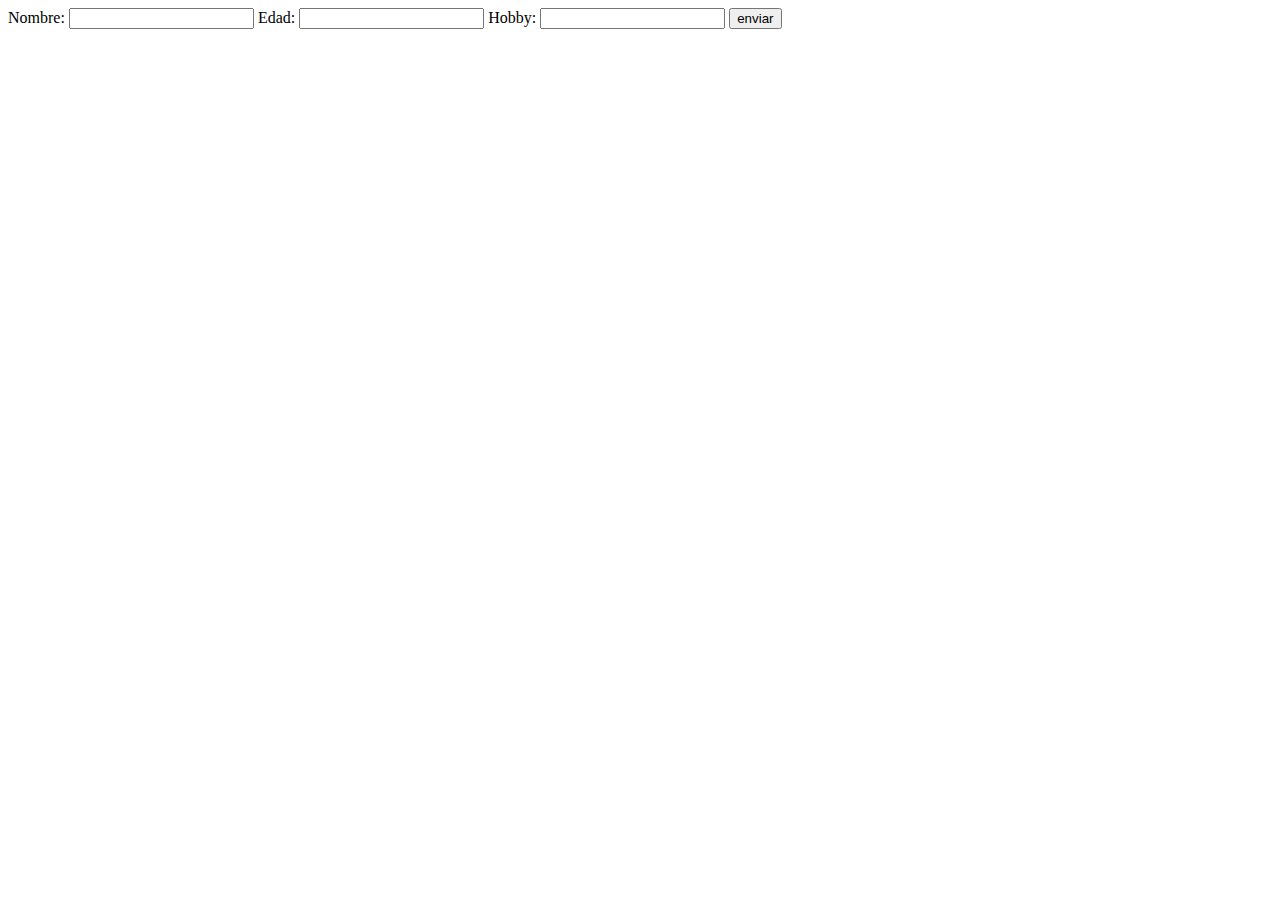
<file: students/pedro-matas/practica14-listeners/index.html>
<!DOCTYPE html>
<html lang="en">
<head>
    <meta charset="UTF-8">
    <meta http-equiv="X-UA-Compatible" content="IE=edge">
    <meta name="viewport" content="width=device-width, initial-scale=1.0">
    <title>Document</title>
</head>
<body>
    <form action="">
        <label for="nombre">Nombre:</label>
        <input type="text" id="nombre" name="nombre">
        <label for="edad">Edad:</label>
        <input type="number" id="edad" name="edad">
        <label for="hobby">Hobby:</label>
        <input type="text" id="hobbie" name="hobbie">
        <button class="enviar">enviar</button>
   
    </form>
    <script src="./index.js"></script>
</body>
</html>
</file>
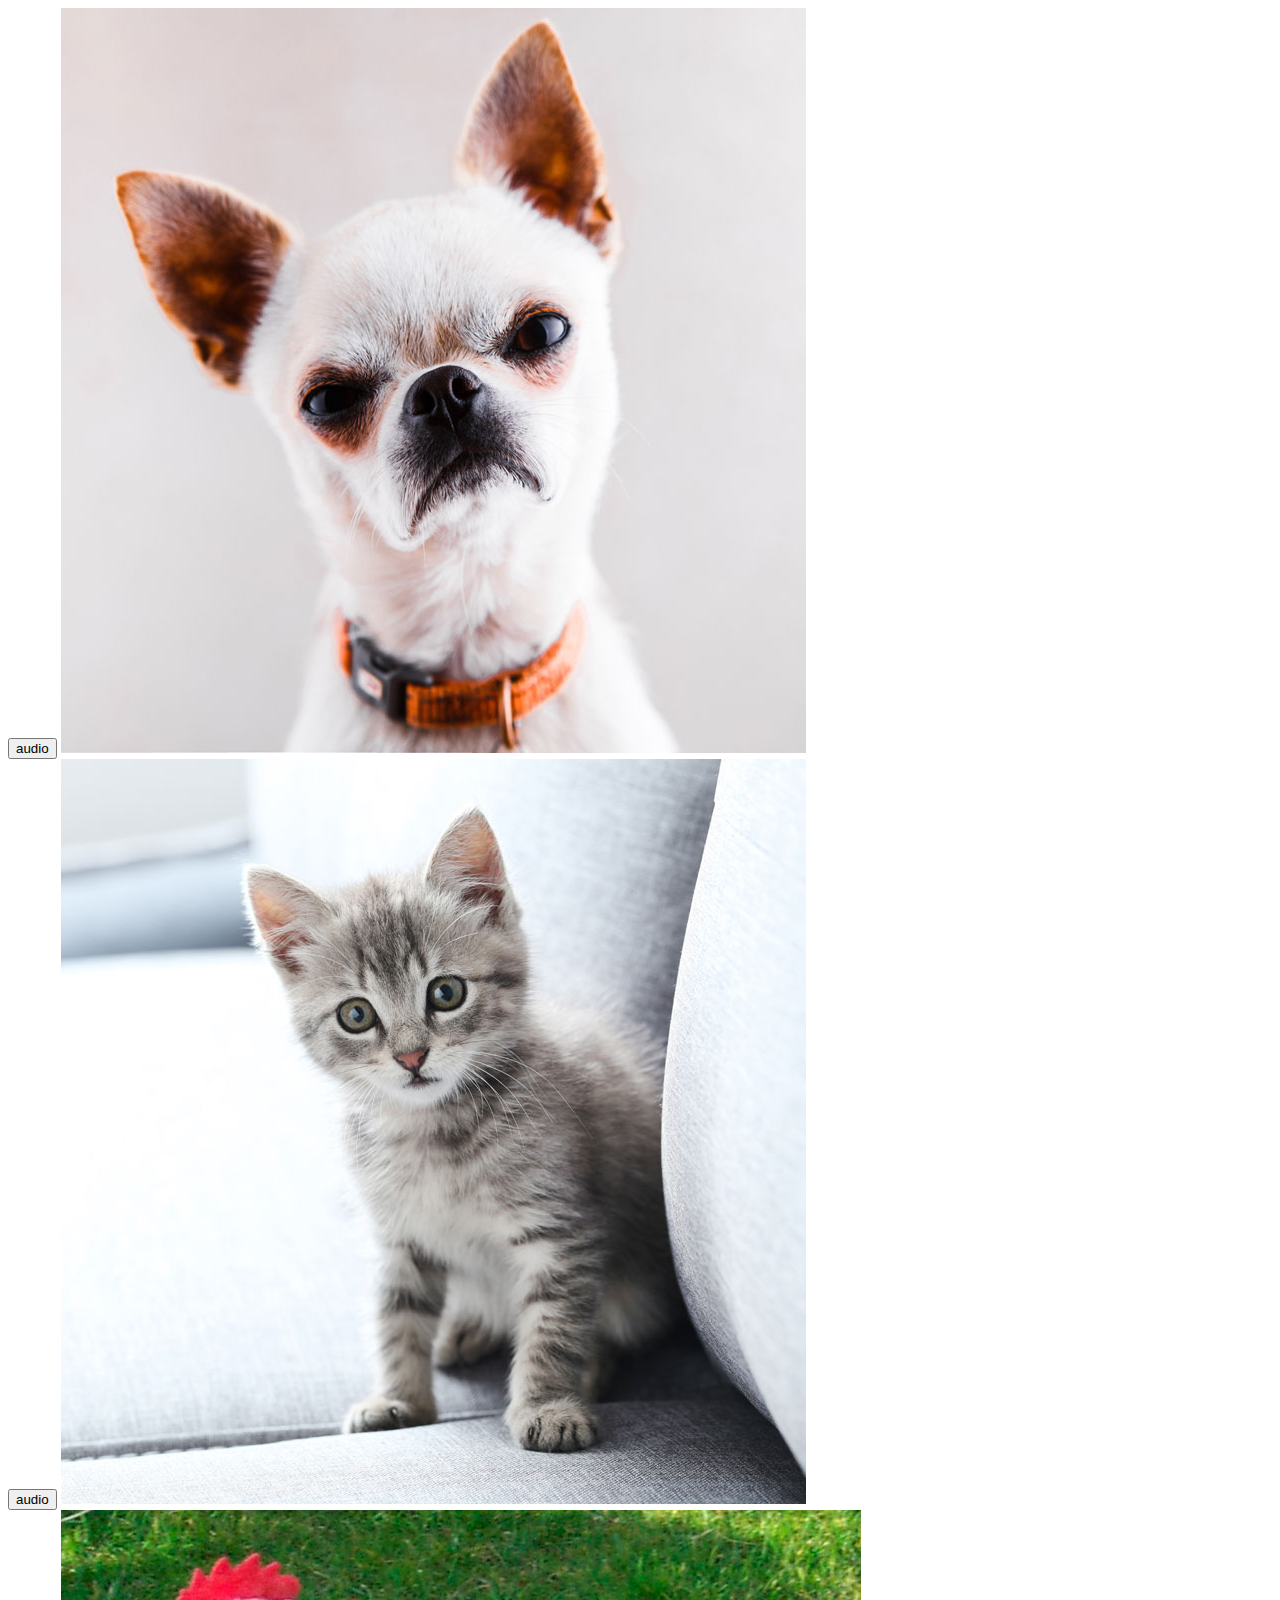
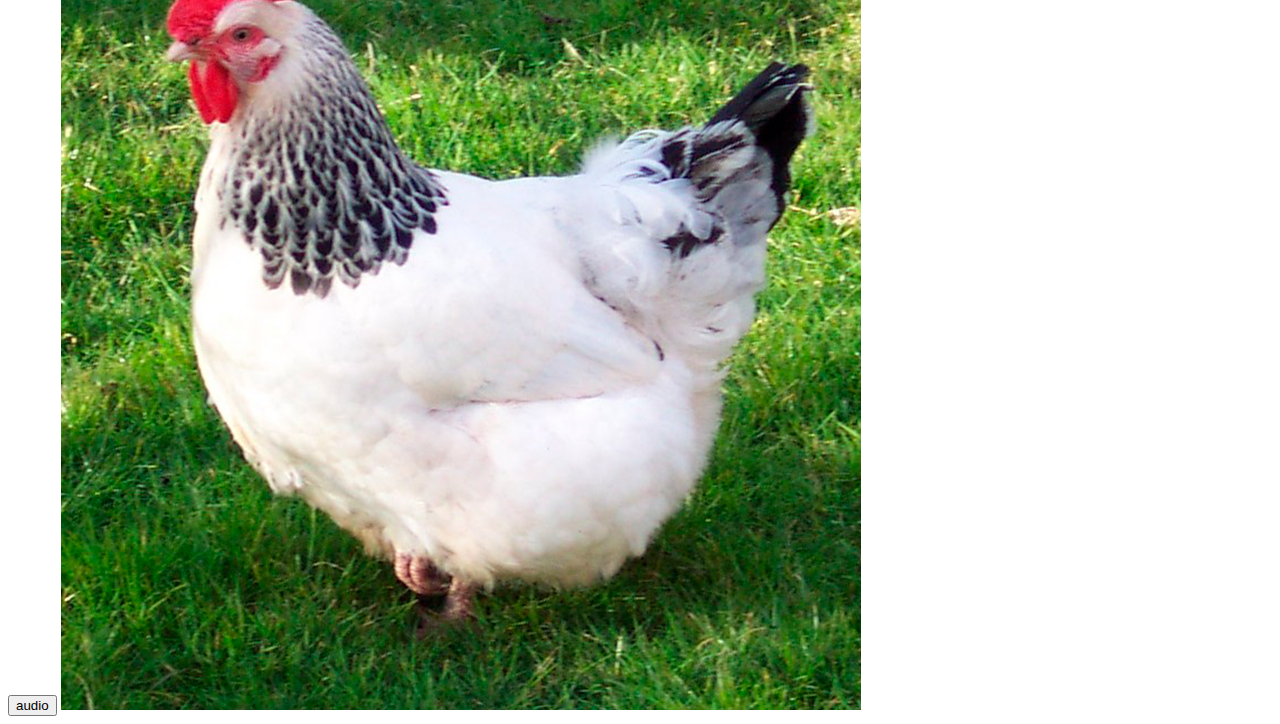
<file: students/pedro-matas/practica15-poo/index.html>
<!DOCTYPE html>
<html lang="en">
<head>
    <meta charset="UTF-8">
    <meta http-equiv="X-UA-Compatible" content="IE=edge">
    <meta name="viewport" content="width=device-width, initial-scale=1.0">
    <title>Document</title>
</head>
<body>
    
<div class="perro">
    <button class="audio-perro">audio</button>
</div>
<div class="gato">
    <button class="audio-gato">audio</button>
</div>
<div class="gallina">
    <button class="audio-gallina">audio</button>
</div>

    <!-- <audio src="./sonido-perro.mp3" class="audio-perro"></audio> -->
    <!-- // <img src="./perro.jpg" alt="" class="img-perro"> -->

    <script src="./index.js"></script>
</body>
</html>
</file>
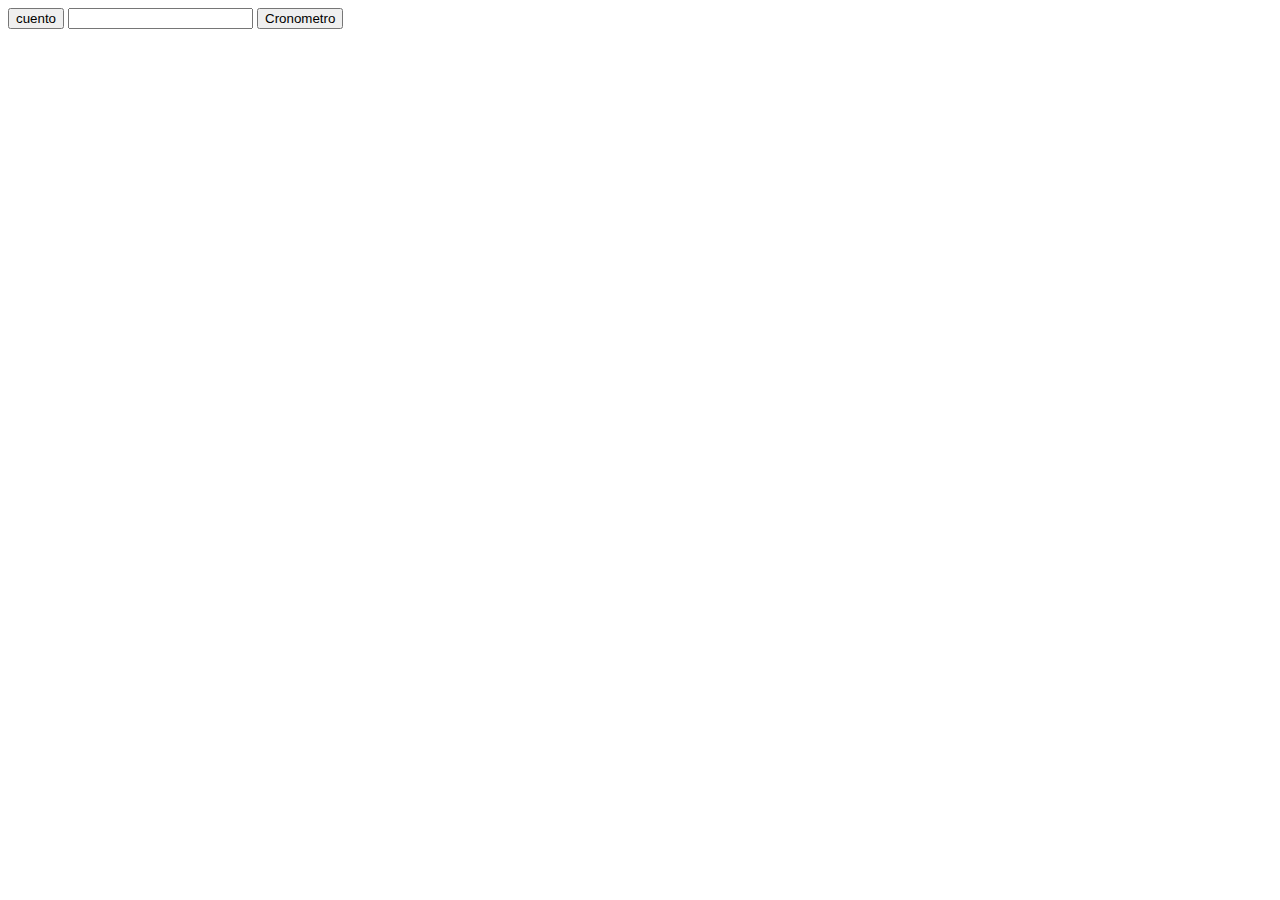
<file: students/pedro-matas/practica15-promesas/index.html>
<!DOCTYPE html>
<html lang="en">
<head>
    <meta charset="UTF-8">
    <meta http-equiv="X-UA-Compatible" content="IE=edge">
    <meta name="viewport" content="width=device-width, initial-scale=1.0">
    <title>Document</title>
</head>
<body>

    <button class="btnContar">cuento</button>
    <input type="text" class="nCronometro" >
    <button class="bCronometro">Cronometro</button>
    <script src="./index.js"></script>
</body>
</html>
</file>
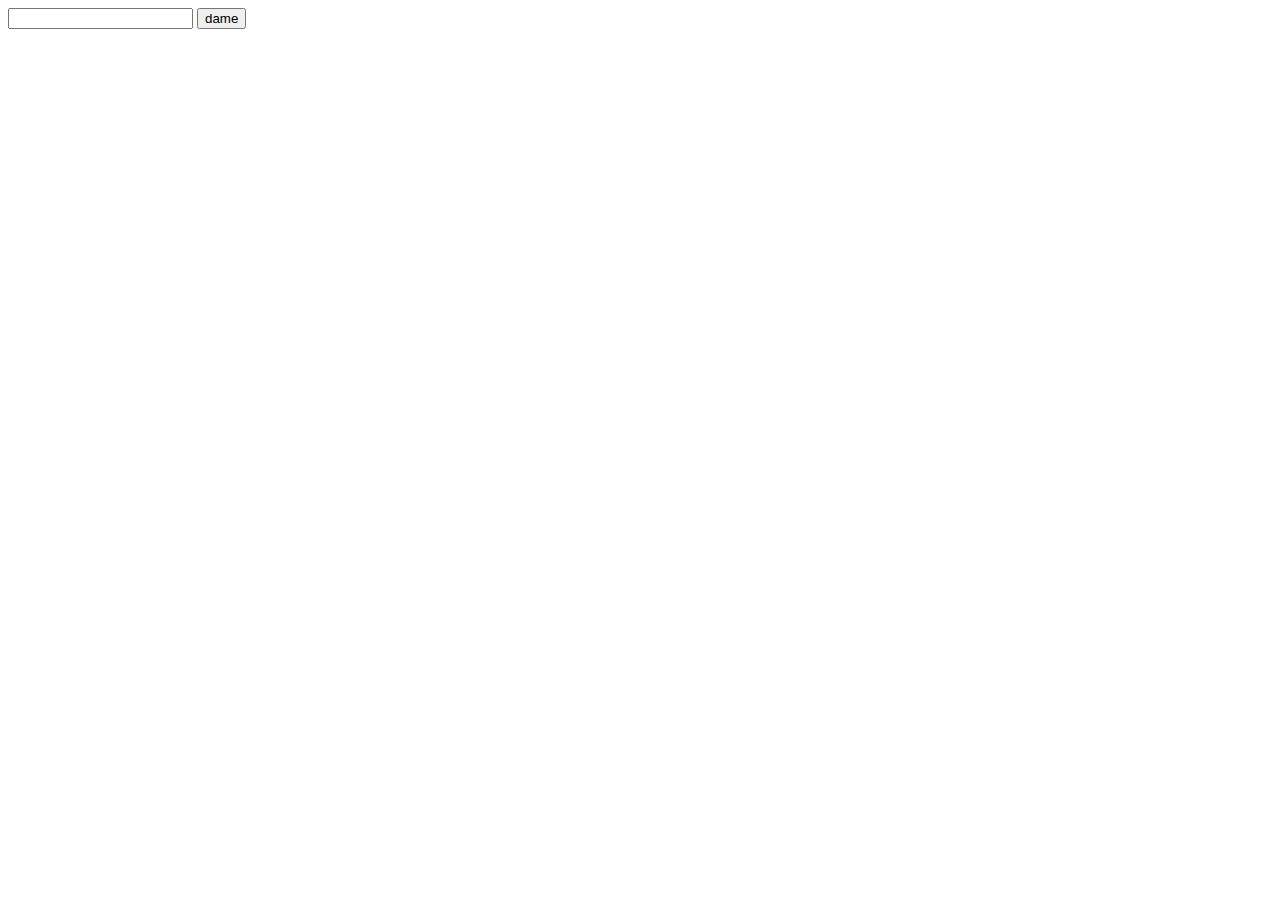
<file: students/pedro-matas/practica14-listeners/form.html>
<!DOCTYPE html>
<html lang="en">
<head>
    <meta charset="UTF-8">
    <meta http-equiv="X-UA-Compatible" content="IE=edge">
    <meta name="viewport" content="width=device-width, initial-scale=1.0">
    <title>Document</title>
</head>
<body>
    
    <form action="" class="form__container">
        <input type="text" class="texto" name="texto">
        <button type="submit" class="boton">dame</button>
    </form>
    <ul class="lista">

    </ul>

    <script src="./form.js"></script>
</body>
</html>
</file>
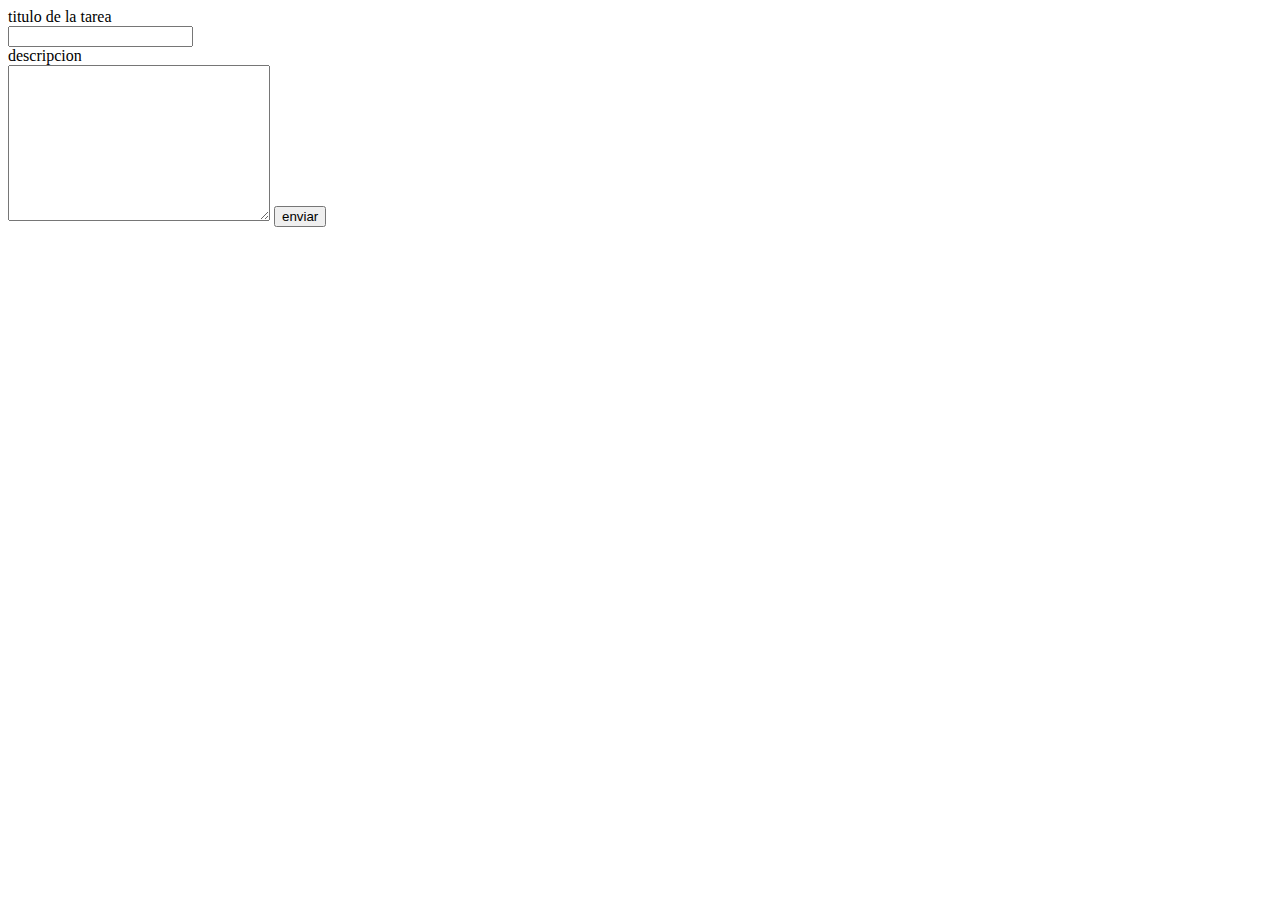
<file: students/pedro-matas/practica14-listeners/gestion.html>
<!DOCTYPE html>
<html lang="en">
<head>
    <meta charset="UTF-8">
    <meta http-equiv="X-UA-Compatible" content="IE=edge">
    <meta name="viewport" content="width=device-width, initial-scale=1.0">
    <title>Document</title>
    <link rel="stylesheet" href="./gestion.css">
</head>
<body>
    
    <form action="" class="form__container">
        <label for="TITULO" style="display: block;">titulo de la tarea</label>
        <input type="text" id="TITULO" name="titulo">
        <label for="DESCRIPCION" style="display: block;">descripcion</label>
        <textarea name="descripcion" id="DESCRIPCION" cols="30" rows="10"></textarea>
        <button type="submit" class="enviar">enviar</button>

    </form>
<div class="ul__container">
    <ul class="ul__titulos">
        
    </ul>
    <ul class="ul__descripcion">

    </ul>
    <ul class="ul__checkbox">

    </ul>
</div>
    <script src="./gestion.js"></script>
</body>
</html>
</file>
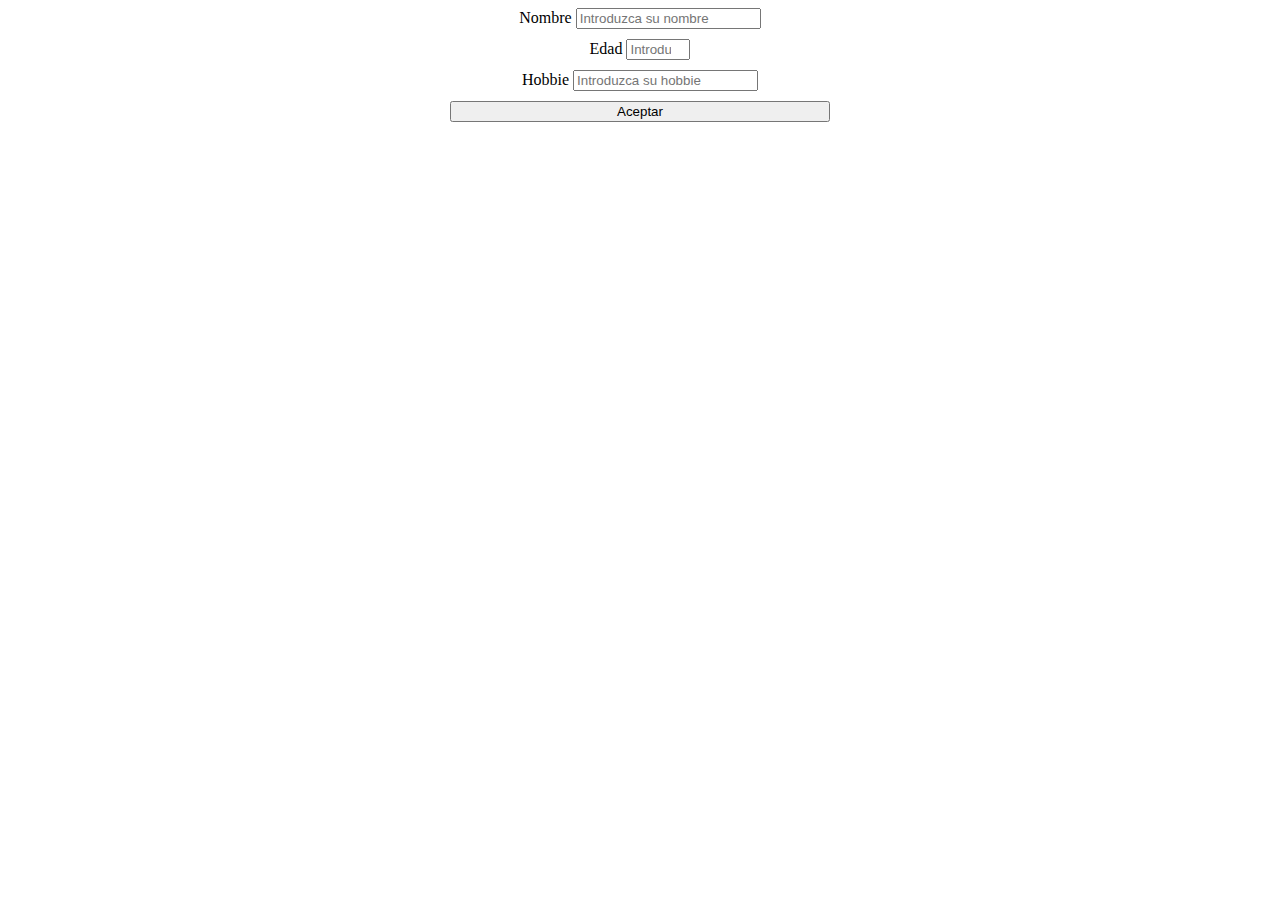
<file: students/pedro-matas/practica14-listeners/index-corregido.html>
<!DOCTYPE html>
<html lang="en">
<head>
    <meta charset="UTF-8">
    <meta http-equiv="X-UA-Compatible" content="IE=edge">
    <meta name="viewport" content="width=device-width, initial-scale=1.0">
    <title>Document</title>
</head>
<body>
    <style>
        .form__container{
            display: flex;
            flex-direction: column;
            gap: 10px;
            align-items: center;
        }

        .form__btn{
            width: 30%;
        }
    </style>
    <form class="form__container">
        <div>
            <label for="NAME">Nombre</label>
            <input id="NAME" name="name" type="text" required placeholder="Introduzca su nombre" />
        </div>

        <div>
            <label for="AGE">Edad</label>
            <input id="AGE" name="age" type="number" required min="0" max="150" placeholder="Introduzca su edad" />
        </div>

        <div>
            <label for="HOBBIE">Hobbie</label>
            <input id="HOBBIE" name="hobbie" type="text" required placeholder="Introduzca su hobbie" />
        </div>

        <button class="form__btn" type="submit">Aceptar</button>
    </form>
    <div data-info-container></div>

    <script>
        // Al pulsar el botón, debe guardarse dicha información en memoria.

        function updateDOMStats(name, age, hobbie){
            // esta función se encarga de actualizar el DOM con los valores del formulario
            const pNameDOM = document.createElement('p');
            pNameDOM.textContent = `El último nombre introducido es: ${name}`;

            const pAgeDOM = document.createElement('p');
            pAgeDOM.textContent = `La última edad introducida es: ${age}`;

            const pHobbieDOM = document.createElement('p');
            pHobbieDOM.textContent = `El último hobbie introducido es: ${hobbie}`;

            const containerDOM = document.querySelector('[data-info-container]');
            containerDOM.innerHTML = ''; // limpiamos todos los hijos poniendo vacio su HTML interno
            containerDOM.appendChild(pNameDOM);
            containerDOM.appendChild(pAgeDOM);
            containerDOM.appendChild(pHobbieDOM);
        }

        // inicializo con la información del sessionStorage
        if(sessionStorage.getItem('age') !== null){
            const storedNameValue = JSON.parse(sessionStorage.getItem('name'));
            const storedAgeValue = JSON.parse(sessionStorage.getItem('age'));
            const storedHobbieValue = JSON.parse(sessionStorage.getItem('hobbie'));
            updateDOMStats(storedNameValue,storedAgeValue, storedHobbieValue );
        }

        // escucho el submit del formulario
        document.querySelector('.form__container').addEventListener('submit', e => {
            // elimino el comportamiento por defecto de los formularios. 
            // Esto evita que se produzca la redirección a donde diga el action del form
            e.preventDefault(); 
            const formElement = e.target; // tengo el nodo formulario 
            const inputName = formElement.name; // obtengo el input del formulario cuyo atributo name es igual a 'name'
            sessionStorage.setItem('name', JSON.stringify(inputName.value)); // guardo en el session el valor del input

            const inputAge = formElement.age; // obtengo el input del formulario cuyo atributo name es igual a 'age'
            sessionStorage.setItem('age', JSON.stringify(inputAge.value)); // guardo en el session el valor del input

            const inputHobbie = formElement.hobbie; // obtengo el input del formulario cuyo atributo name es igual a 'hobbie'
            sessionStorage.setItem('hobbie', JSON.stringify(inputHobbie.value)); // guardo en el session el valor del input

            updateDOMStats(inputName.value, inputAge.value, inputHobbie.value);

        });

    </script>
</body>
</html>
</file>
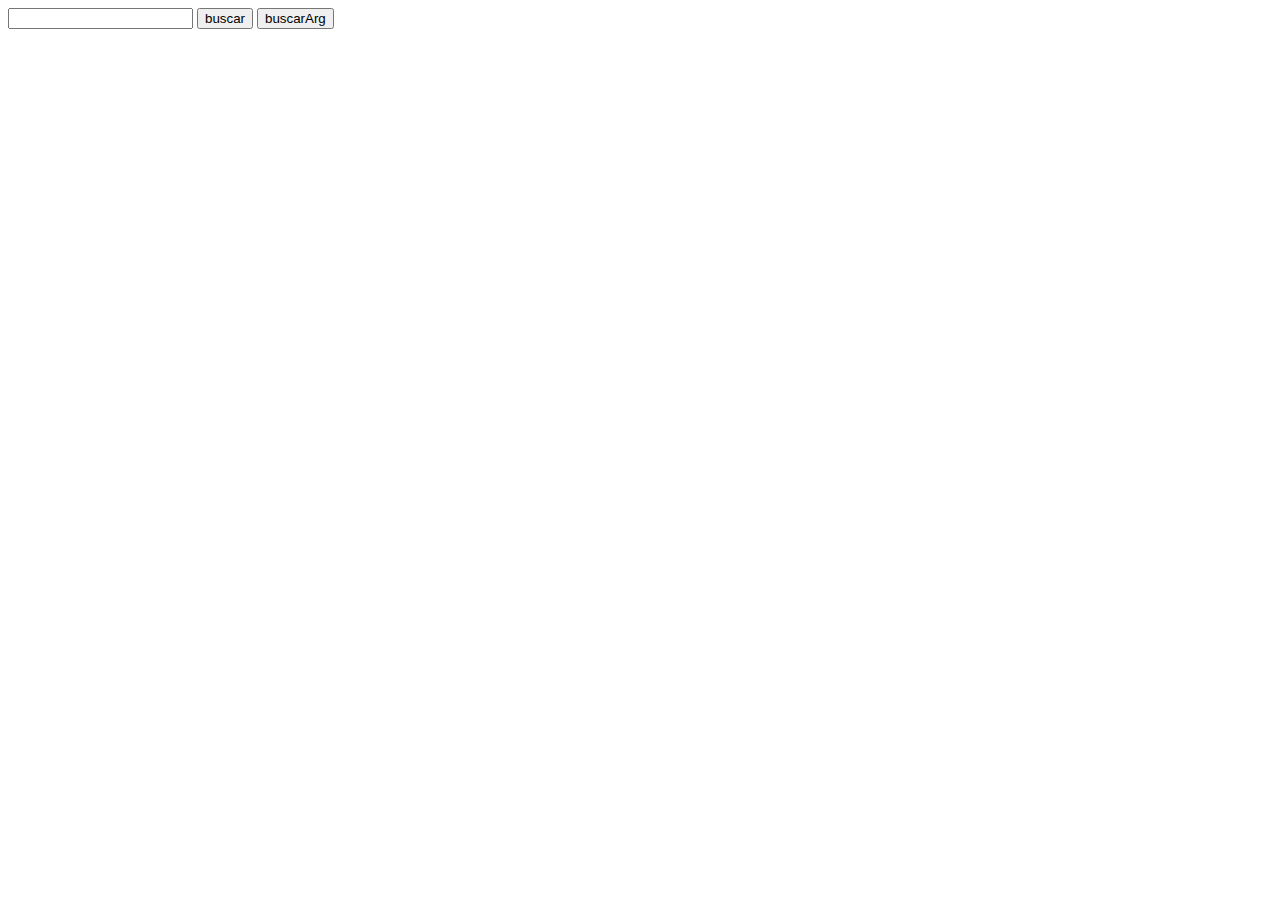
<file: students/pedro-matas/practica16-fetch/practica2.html>
<!DOCTYPE html>
<html lang="en">
<head>
    <meta charset="UTF-8">
    <meta http-equiv="X-UA-Compatible" content="IE=edge">
    <meta name="viewport" content="width=device-width, initial-scale=1.0">
    <title>Document</title>
</head>
<body>
    <input type="text" name="pais" id="pais">
    <button class="boton">buscar</button>
    <button class="boton2">buscarArg</button>
    <script src="./practica2.js"></script>
</body>
</html>
</file>
<file: students/pedro-matas/practica14-listeners/gestion.css>
.descripcion{
    display: block;
   
}

.ul__container{
    display: flex;
    
}
</file>
